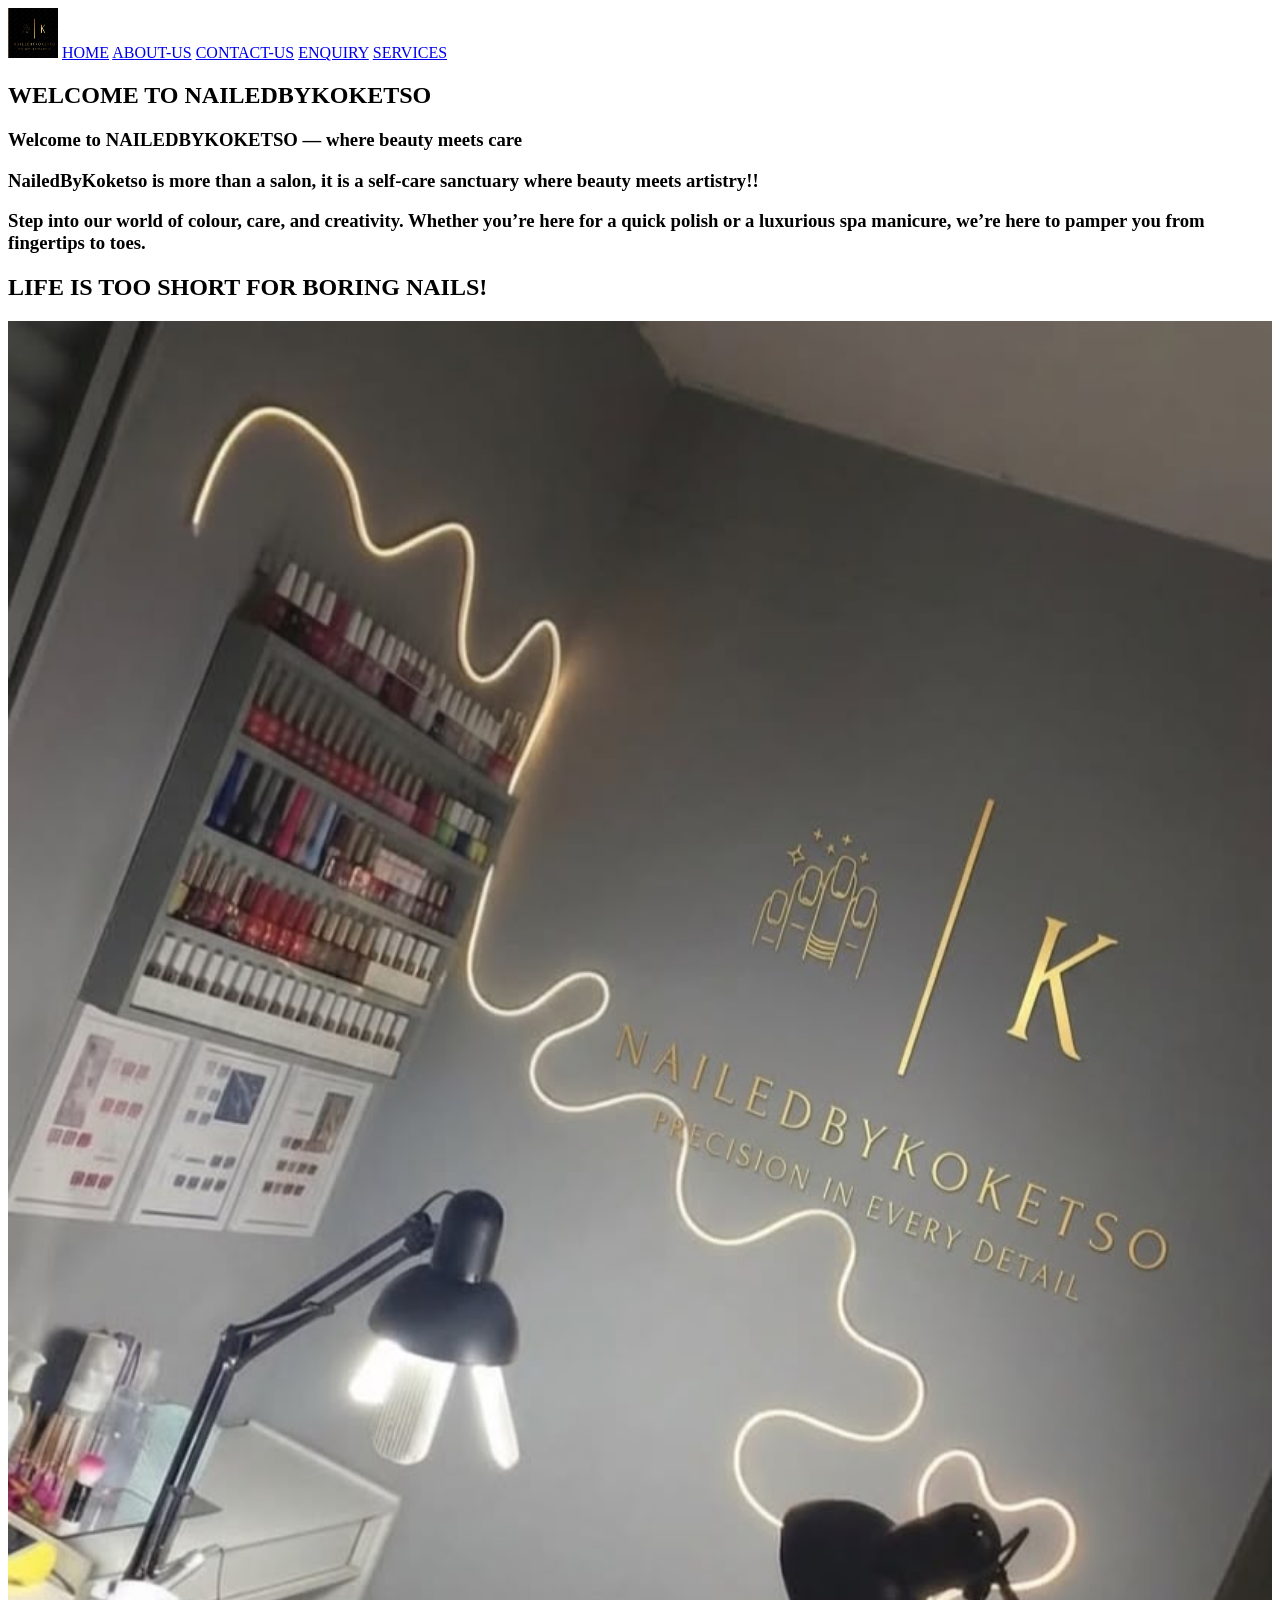
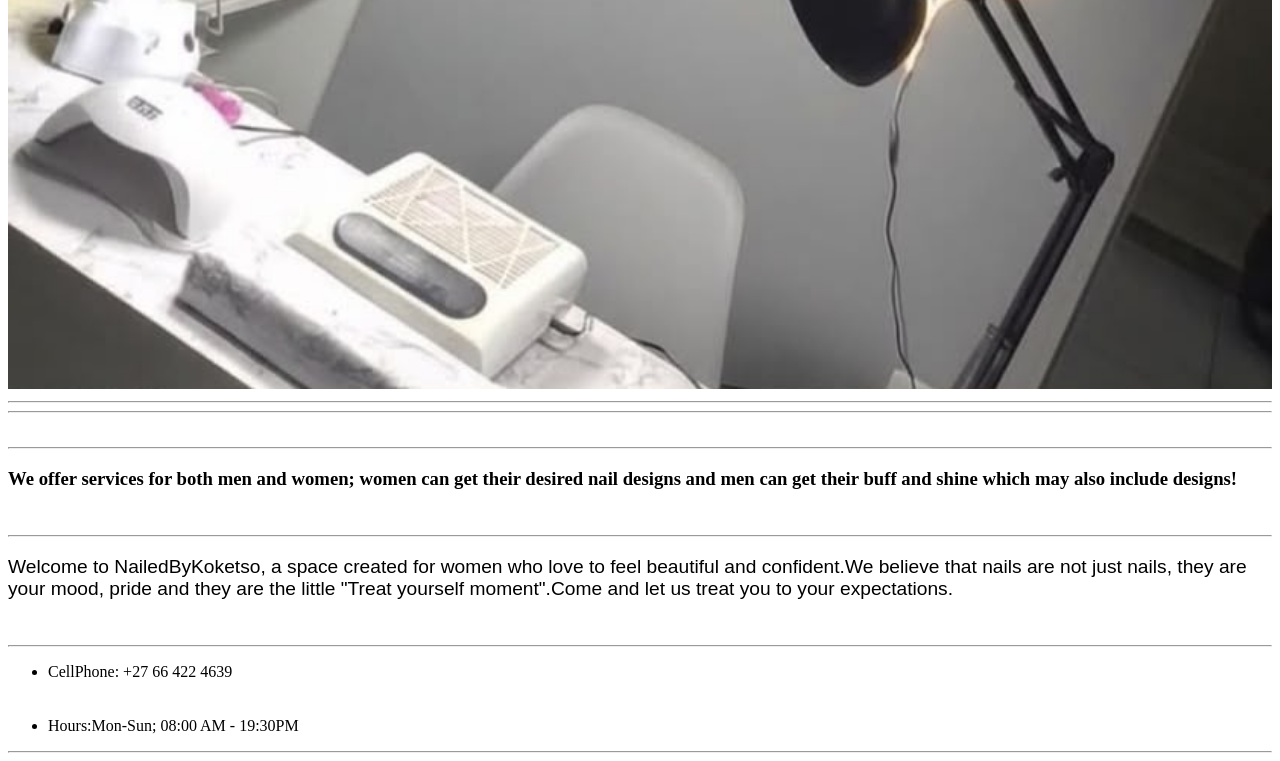
<file: pages/index.html>
<!DOCTYPE html>
<html lang="en">
<head>
    <meta charset="UTF-8">
    <meta name="viewport" content="width=device-width, initial-scale=1.0">
    <title>NAILEDBYKOKETSO | HOME</title>
</head>
<body>
    <header>
       
        <nav>
             <!--Business logo section--> 
             <img src="../assets/WhatsApp Image 2026-08-09 at 19.27.08.jpeg" width="50" height="50" alt="side">
   
            <a href="index.html">HOME</a>
            <a href="about.html">ABOUT-US</a>
            <a href="contact.html">CONTACT-US</a>
            <a href="enquiry.html">ENQUIRY</a>
            <a href="services.html">SERVICES</a>
        </nav>
    </header>
    <main> <!--THIS IS THE MAIN SECTION-->
        <section>
            <!--WELCOME MESSAGE-->
            <h1>WELCOME TO NAILEDBYKOKETSO</h1>
            <h3>Welcome to NAILEDBYKOKETSO — where beauty meets care</h3>
            <h3>NailedByKoketso is more than a salon, it is a self-care sanctuary where beauty meets artistry!!</h3>
            <h3>Step into our world of colour, care, and creativity. Whether you’re here for a quick polish or a luxurious spa manicure,
                 we’re here to pamper you from fingertips to toes.</h3>
            <h1>LIFE IS TOO SHORT FOR BORING NAILS!</h1>

           
         <img src="../assets/WhatsApp Image 2026-08-09 at 20.16.36.jpeg" width="100%" height="50%" alt="main">  
        </section>
    </main>

    <br\><hr />
    <br\><hr />
     <!--THE FOOTER SECTION WILL HAVE THE ABOUT-US, CONTACT-US and our services and enquiries-->
<footer>
    <br><hr />
    <h3>We offer services for both men and women; women can get their desired nail designs and 
                men can get their buff and shine which may also include designs!</h3>
    <br><hr />
    <p style="font-size: larger;font-family:'Gill Sans', 'Gill Sans MT', Calibri, 'Trebuchet MS', sans-serif;">
        Welcome to NailedByKoketso, a space created for women who love to feel beautiful and confident.We believe that nails are not just nails, 
        they are your mood, pride and they are the little "Treat yourself moment".Come and let us treat you to your expectations.</p>
        </p>
    <br><hr />
    <ul>
                        <li>CellPhone: +27 66 422 4639</li>

                       <br>
                       <br>

                        <li>Hours:Mon-Sun; 08:00 AM - 19:30PM</li> 
    </ul>  
    <br\><hr />
</footer>
</body>
</html>
</file>
